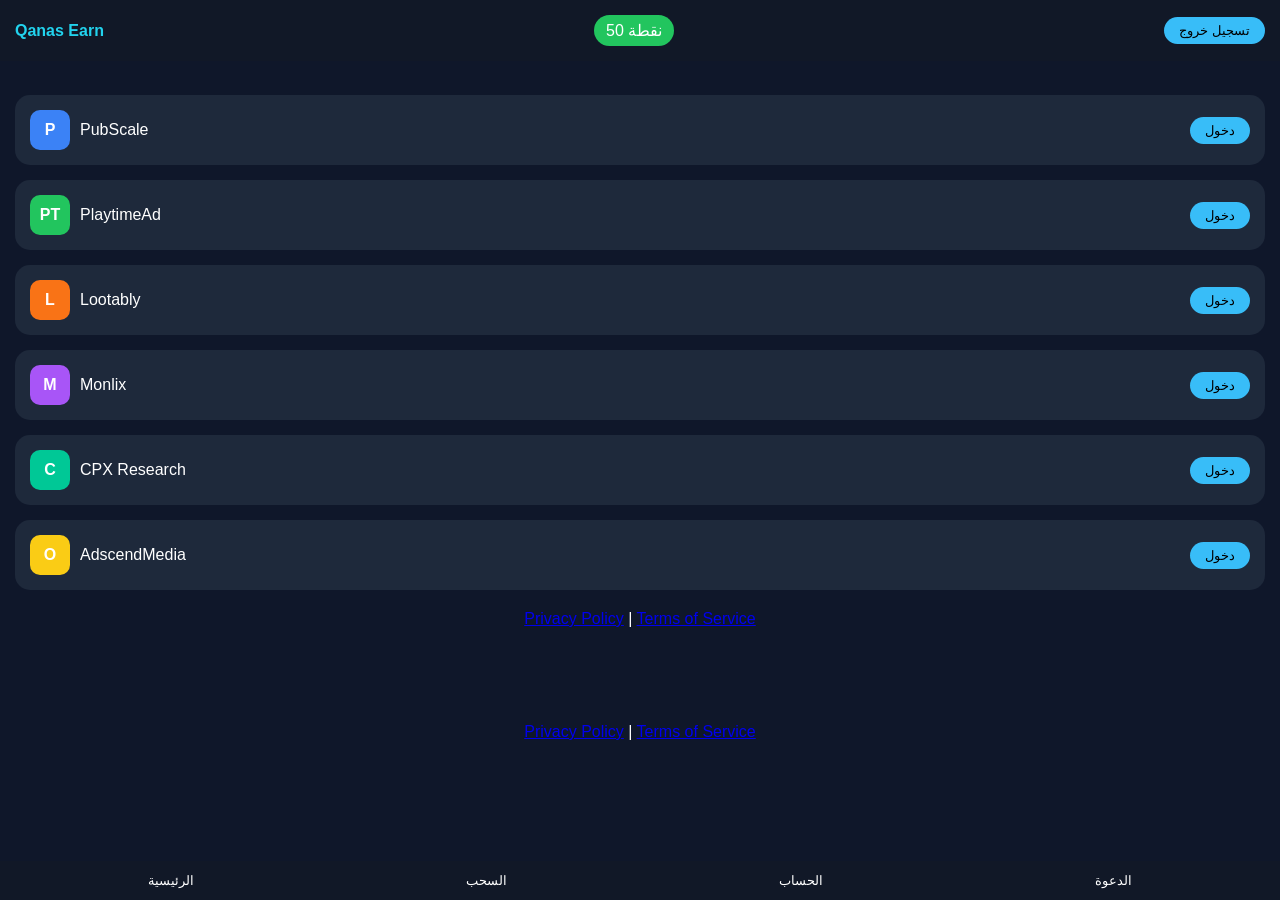
<file: index.html>
<!DOCTYPE html>
<html lang="ar">
<head>
<meta charset="UTF-8">
<meta name="viewport" content="width=device-width, initial-scale=1.0">
<title>Qanas Earn</title>

<style>
*{margin:0;padding:0;box-sizing:border-box;font-family:Arial}
body{background:#0f172a;color:white;overflow-x:hidden}

/* HEADER */
header{
display:flex;
justify-content:space-between;
align-items:center;
padding:15px;
background:#111827;
position:fixed;
width:100%;
top:0;
}

.logo{color:#22d3ee;font-weight:bold}
.balance{
background:#22c55e;
padding:6px 12px;
border-radius:20px;
}

/* SECTION */
.section{
margin-top:80px;
padding:15px;
margin-bottom:80px;
display:none;
}
.active{display:block}

/* CARD */
.card{
background:#1e293b;
padding:15px;
margin-bottom:15px;
border-radius:15px;
display:flex;
justify-content:space-between;
align-items:center;
transition:0.2s;
}

.card:active{
transform:scale(0.96);
}
.icon{
width:40px;
height:40px;
border-radius:10px;
display:flex;
align-items:center;
justify-content:center;
font-weight:bold;
color:white;
}

.btn{
background:#38bdf8;
border:none;
padding:6px 15px;
border-radius:20px;
cursor:pointer;
}

input{
width:100%;
padding:10px;
margin:10px 0;
border-radius:10px;
border:none;
}

/* FOOTER */
.footer{
position:fixed;
bottom:0;
width:100%;
background:#111827;
display:flex;
justify-content:space-around;
padding:12px;
}

.footer button{
background:none;
border:none;
color:white;
cursor:pointer;
}
</style>
</head>

<body>

<header>
<div class="logo">Qanas Earn</div>
<div class="balance"><span id="points">0</span> نقطة</div>
<button class="btn" onclick="logout()">تسجيل خروج</button>
</header>

<!-- الرئيسية -->
<div id="home" class="section active">

<div class="card">
<div style="display:flex;gap:10px;align-items:center;">
<div class="icon" style="background:#3b82f6;">P</div>
PubScale
</div>
<button class="btn" onclick="window.open('pubscale.html','_blank')">دخول</button>
</div>
 
<div class="card">
<div style="display:flex;gap:10px;align-items:center;">
<div class="icon" style="background:#22c55e;">PT</div>
PlaytimeAd
</div>
<button class="btn" onclick="earn('playtimeads')">دخول</button>
</div>

<div class="card">
<div style="display:flex;gap:10px;align-items:center;">
<div class="icon" style="background:#f97316;">L</div>
Lootably
</div>
<button class="btn" onclick="earn('lootably')">دخول</button>
</div>

<div class="card">
<div style="display:flex;gap:10px;align-items:center;">
<div class="icon" style="background:#a855f7;">M</div>
Monlix
</div>
<button class="btn" onclick="earn('monlix')">دخول</button>
</div>
  
<div class="card">
<div style="display:flex;gap:10px;align-items:center;">
<div class="icon" style="background:#00c896;">C</div>
CPX Research
</div>
<button class="btn" onclick="window.open('cpx.html')">دخول</button>
</div>

<div class="card">
<div style="display:flex;gap:10px;align-items:center;">
<div class="icon" style="background:#facc15;">O</div>
AdscendMedia
</div>
<button class="btn" onclick="earn('offerify')">دخول</button>
</div>
<div style="text-align:center;margin-top:20px">
<a href="privacy.html">Privacy Policy</a> |
<a href="terms.html">Terms of Service</a>
</div>
</div>

<!-- السحب -->
<div id="withdraw" class="section">

<h2>طرق السحب</h2>

<div class="card">
<div style="display:flex;gap:10px;align-items:center;">
<div class="icon" style="background:#e60000;">V</div>
Vodafone Cash
</div>
</div>

<div class="card">
<div style="display:flex;gap:10px;align-items:center;">
<div class="icon" style="background:#f0b90b;">B</div>
Binance
</div>
</div>

<div class="card">
<div style="display:flex;gap:10px;align-items:center;">
<div class="icon" style="background:#16a34a;">C</div>
Cwallet
</div>
</div>

<div class="card">
<div style="display:flex;gap:10px;align-items:center;">
<div class="icon" style="background:#003087;">P</div>
PayPal
</div>
</div>
<button class="btn" onclick="withdraw()">سحب 1000 نقطة</button>
</div>

<!-- الحساب -->
<div id="account" class="section">

<h2>تسجيل الدخول</h2>
<input placeholder="اسم المستخدم">
<input placeholder="كلمة المرور">
<button class="btn" onclick="login()">دخول</button>

<h2 style="margin-top:20px;">إنشاء حساب</h2>
<input id="regUser" placeholder="اسم المستخدم">
<input id="regPass" placeholder="كلمة المرور" type="password">
<button class="btn" onclick="register()">إنشاء حساب</button>

</div>
<div id="referral" class="section">

<h2>🎁 دعوة الأصدقاء</h2>

<div class="card">

<p id="refLink"></p>
<p>👥 عدد الدعوات: <span id="inviteCount">0</span></p>
<button class="btn" onclick="copyRef()">نسخ رابط الدعوة</button>
</div>

</div>
<div class="footer">
<button onclick="show('home')">الرئيسية</button>
<button onclick="show('withdraw')">السحب</button>
<button onclick="show('account')">الحساب</button>
<button onclick="show('referral')">الدعوة</button>
</div>

<script src="scripts/main.js"></script>
<div style="text-align:center;margin-top:40px">
<a href="privacy.html">Privacy Policy</a> |
<a href="terms.html">Terms of Service</a>
</div>
</body>
</html>
</file>
